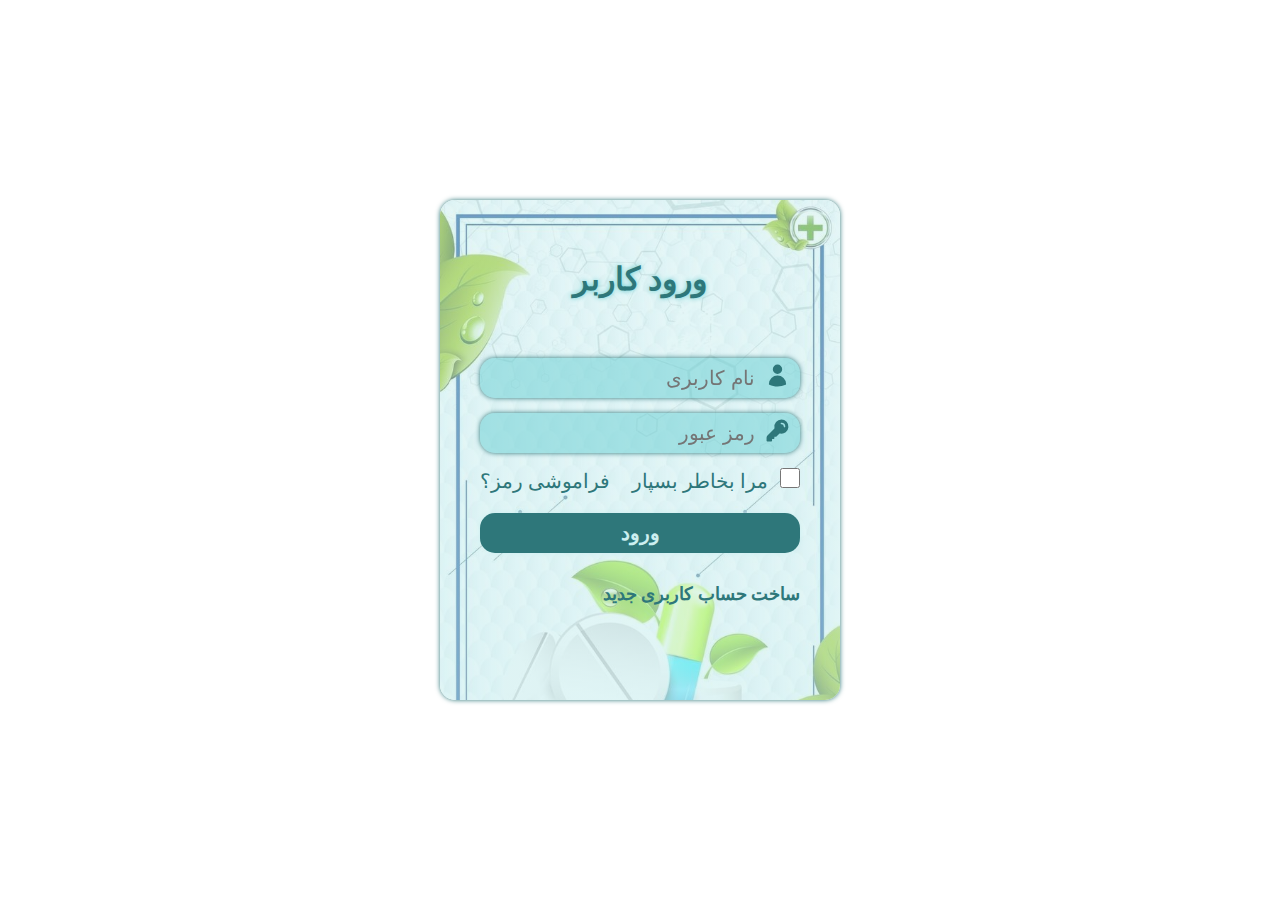
<file: sign-in/sign-in.html>
<!DOCTYPE html>
<html lang="fa" dir="rtl">
  <head>
    <meta charset="UTF-8" />
    <meta name="viewport" content="width=device-width, initial-scale=1.0" />
    <link rel="stylesheet" href="/sign-in/sign-in.css" />
    <title>Sign In</title>
  </head>
  <body>
    <form class="sign-in" action="#">
      <h1 class="sign-in_title">ورود کاربر</h1>
      <div class="inputs">
        <div class="input">
          <label for="#">
            <svg
              xmlns="http://www.w3.org/2000/svg"
              viewBox="0 0 24 24"
              fill="currentColor"
              class="icon"
            >
              <path
                fill-rule="evenodd"
                d="M7.5 6a4.5 4.5 0 1 1 9 0 4.5 4.5 0 0 1-9 0ZM3.751 20.105a8.25 8.25 0 0 1 16.498 0 .75.75 0 0 1-.437.695A18.683 18.683 0 0 1 12 22.5c-2.786 0-5.433-.608-7.812-1.7a.75.75 0 0 1-.437-.695Z"
                clip-rule="evenodd"
              />
            </svg>
          </label>
          <input
            type="text"
            class="sign-in_input"
            placeholder="نام کاربری"
            maxlength="20"
            required
          />
        </div>
        <div class="input">
          <label for="#">
            <svg
              xmlns="http://www.w3.org/2000/svg"
              viewBox="0 0 24 24"
              fill="currentColor"
              class="icon"
            >
              <path
                fill-rule="evenodd"
                d="M15.75 1.5a6.75 6.75 0 0 0-6.651 7.906c.067.39-.032.717-.221.906l-6.5 6.499a3 3 0 0 0-.878 2.121v2.818c0 .414.336.75.75.75H6a.75.75 0 0 0 .75-.75v-1.5h1.5A.75.75 0 0 0 9 19.5V18h1.5a.75.75 0 0 0 .53-.22l2.658-2.658c.19-.189.517-.288.906-.22A6.75 6.75 0 1 0 15.75 1.5Zm0 3a.75.75 0 0 0 0 1.5A2.25 2.25 0 0 1 18 8.25a.75.75 0 0 0 1.5 0 3.75 3.75 0 0 0-3.75-3.75Z"
                clip-rule="evenodd"
              />
            </svg>
          </label>
          <input
            type="password"
            class="sign-in_input"
            id="Password1"
            placeholder="رمز عبور"
            maxlength="8"
            required
          />
          <svg class="icon-eye" onclick="showPassword()" viewBox="0 0 576 512">
            <path
              d="M160 256C160 185.3 217.3 128 288 128C358.7 128 416 185.3 416 256C416 326.7 358.7 384 288 384C217.3 384 160 326.7 160 256zM288 336C332.2 336 368 300.2 368 256C368 211.8 332.2 176 288 176C287.3 176 286.7 176 285.1 176C287.3 181.1 288 186.5 288 192C288 227.3 259.3 256 224 256C218.5 256 213.1 255.3 208 253.1C208 254.7 208 255.3 208 255.1C208 300.2 243.8 336 288 336L288 336zM95.42 112.6C142.5 68.84 207.2 32 288 32C368.8 32 433.5 68.84 480.6 112.6C527.4 156 558.7 207.1 573.5 243.7C576.8 251.6 576.8 260.4 573.5 268.3C558.7 304 527.4 355.1 480.6 399.4C433.5 443.2 368.8 480 288 480C207.2 480 142.5 443.2 95.42 399.4C48.62 355.1 17.34 304 2.461 268.3C-.8205 260.4-.8205 251.6 2.461 243.7C17.34 207.1 48.62 156 95.42 112.6V112.6zM288 80C222.8 80 169.2 109.6 128.1 147.7C89.6 183.5 63.02 225.1 49.44 256C63.02 286 89.6 328.5 128.1 364.3C169.2 402.4 222.8 432 288 432C353.2 432 406.8 402.4 447.9 364.3C486.4 328.5 512.1 286 526.6 256C512.1 225.1 486.4 183.5 447.9 147.7C406.8 109.6 353.2 80 288 80V80z"
            />
          </svg>
        </div>
      </div>
      <div class="sign-in_forget">
        <div>
          <input id="click" type="checkbox" class="check-box" />
          <label for="click" class="check-box_text">مرا بخاطر بسپار</label>
        </div>
        <a class="forget-text" href="#">
          <label for="#">فراموشی رمز؟</label>
        </a>
      </div>
      <button class="submit" type="submit">ورود</button>
      <a class="new-account" href="/sign-up/sign-up.html"
        ><p>ساخت حساب کاربری جدید</p></a
      >
    </form>
    <script src="/sign-in/sign-in.js"></script>
  </body>
</html>
</file>
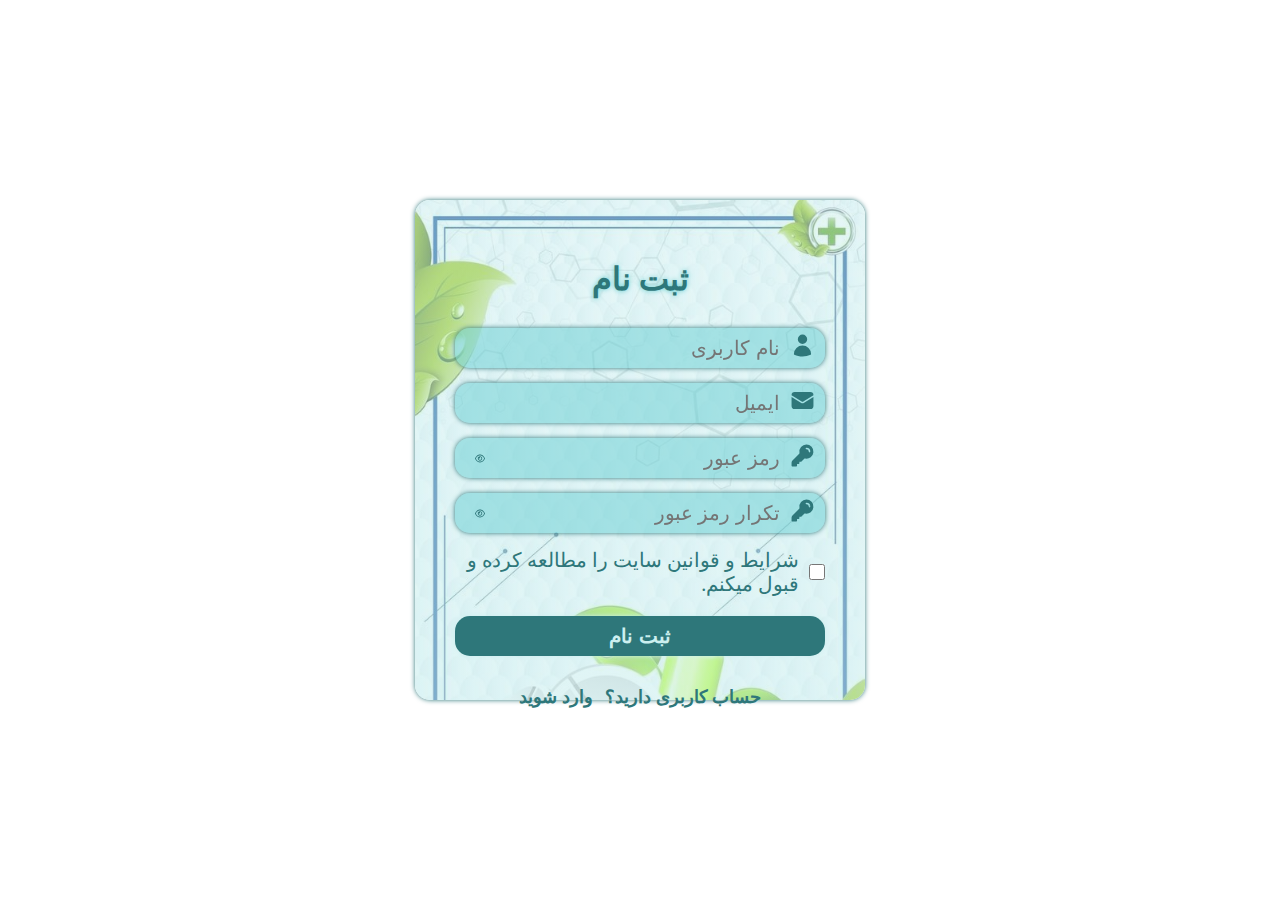
<file: sign-up/sign-up.html>
<!DOCTYPE html>
<html lang="fa" dir="rtl">
  <head>
    <meta charset="UTF-8" />
    <meta name="viewport" content="width=device-width, initial-scale=1.0" />
    <title>Document</title>
    <link rel="stylesheet" href="./sign-up.css" />
  </head>
  <body>
    <form class="sign-in" action="#">
      <h1 class="sign-in_title">ثبت نام</h1>
      <div class="inputs">
        <div class="input">
          <label for="#">
            <svg
              xmlns="http://www.w3.org/2000/svg"
              viewBox="0 0 24 24"
              fill="currentColor"
              class="icon"
            >
              <path
                fill-rule="evenodd"
                d="M7.5 6a4.5 4.5 0 1 1 9 0 4.5 4.5 0 0 1-9 0ZM3.751 20.105a8.25 8.25 0 0 1 16.498 0 .75.75 0 0 1-.437.695A18.683 18.683 0 0 1 12 22.5c-2.786 0-5.433-.608-7.812-1.7a.75.75 0 0 1-.437-.695Z"
                clip-rule="evenodd"
              />
            </svg>
          </label>
          <input
            type="text"
            class="sign-in_input"
            placeholder="نام کاربری"
            maxlength="20"
            required
          />
        </div>
        <div class="input">
          <label for="#">
            <svg
              xmlns="http://www.w3.org/2000/svg"
              viewBox="0 0 24 24"
              fill="currentColor"
              class="icon"
            >
              <path
                d="M1.5 8.67v8.58a3 3 0 0 0 3 3h15a3 3 0 0 0 3-3V8.67l-8.928 5.493a3 3 0 0 1-3.144 0L1.5 8.67Z"
              />
              <path
                d="M22.5 6.908V6.75a3 3 0 0 0-3-3h-15a3 3 0 0 0-3 3v.158l9.714 5.978a1.5 1.5 0 0 0 1.572 0L22.5 6.908Z"
              />
            </svg>
          </label>
          <input
            type="email"
            class="sign-in_input"
            placeholder="ایمیل"
            maxlength="22"
            required
          />
        </div>
        <div class="input">
          <label for="#">
            <svg
              xmlns="http://www.w3.org/2000/svg"
              viewBox="0 0 24 24"
              fill="currentColor"
              class="icon"
            >
              <path
                fill-rule="evenodd"
                d="M15.75 1.5a6.75 6.75 0 0 0-6.651 7.906c.067.39-.032.717-.221.906l-6.5 6.499a3 3 0 0 0-.878 2.121v2.818c0 .414.336.75.75.75H6a.75.75 0 0 0 .75-.75v-1.5h1.5A.75.75 0 0 0 9 19.5V18h1.5a.75.75 0 0 0 .53-.22l2.658-2.658c.19-.189.517-.288.906-.22A6.75 6.75 0 1 0 15.75 1.5Zm0 3a.75.75 0 0 0 0 1.5A2.25 2.25 0 0 1 18 8.25a.75.75 0 0 0 1.5 0 3.75 3.75 0 0 0-3.75-3.75Z"
                clip-rule="evenodd"
              />
            </svg>
          </label>
          <input
            type="password"
            class="sign-in_input"
            id="Password1"
            placeholder="رمز عبور"
            maxlength="8"
            required
          />
          <svg class="icon-eye" onclick="showPassword()" viewBox="0 0 576 512">
            <path
              d="M160 256C160 185.3 217.3 128 288 128C358.7 128 416 185.3 416 256C416 326.7 358.7 384 288 384C217.3 384 160 326.7 160 256zM288 336C332.2 336 368 300.2 368 256C368 211.8 332.2 176 288 176C287.3 176 286.7 176 285.1 176C287.3 181.1 288 186.5 288 192C288 227.3 259.3 256 224 256C218.5 256 213.1 255.3 208 253.1C208 254.7 208 255.3 208 255.1C208 300.2 243.8 336 288 336L288 336zM95.42 112.6C142.5 68.84 207.2 32 288 32C368.8 32 433.5 68.84 480.6 112.6C527.4 156 558.7 207.1 573.5 243.7C576.8 251.6 576.8 260.4 573.5 268.3C558.7 304 527.4 355.1 480.6 399.4C433.5 443.2 368.8 480 288 480C207.2 480 142.5 443.2 95.42 399.4C48.62 355.1 17.34 304 2.461 268.3C-.8205 260.4-.8205 251.6 2.461 243.7C17.34 207.1 48.62 156 95.42 112.6V112.6zM288 80C222.8 80 169.2 109.6 128.1 147.7C89.6 183.5 63.02 225.1 49.44 256C63.02 286 89.6 328.5 128.1 364.3C169.2 402.4 222.8 432 288 432C353.2 432 406.8 402.4 447.9 364.3C486.4 328.5 512.1 286 526.6 256C512.1 225.1 486.4 183.5 447.9 147.7C406.8 109.6 353.2 80 288 80V80z"
            />
          </svg>
        </div>
        <div class="input">
          <label for="#">
            <svg
              xmlns="http://www.w3.org/2000/svg"
              viewBox="0 0 24 24"
              fill="currentColor"
              class="icon"
            >
              <path
                fill-rule="evenodd"
                d="M15.75 1.5a6.75 6.75 0 0 0-6.651 7.906c.067.39-.032.717-.221.906l-6.5 6.499a3 3 0 0 0-.878 2.121v2.818c0 .414.336.75.75.75H6a.75.75 0 0 0 .75-.75v-1.5h1.5A.75.75 0 0 0 9 19.5V18h1.5a.75.75 0 0 0 .53-.22l2.658-2.658c.19-.189.517-.288.906-.22A6.75 6.75 0 1 0 15.75 1.5Zm0 3a.75.75 0 0 0 0 1.5A2.25 2.25 0 0 1 18 8.25a.75.75 0 0 0 1.5 0 3.75 3.75 0 0 0-3.75-3.75Z"
                clip-rule="evenodd"
              />
            </svg>
          </label>
          <input
            type="password"
            id="Password2"
            class="sign-in_input"
            placeholder="تکرار رمز عبور"
            maxlength="8"
            required
          />
          <svg class="icon-eye" onclick="showPassword()" viewBox="0 0 576 512">
            <path
              d="M160 256C160 185.3 217.3 128 288 128C358.7 128 416 185.3 416 256C416 326.7 358.7 384 288 384C217.3 384 160 326.7 160 256zM288 336C332.2 336 368 300.2 368 256C368 211.8 332.2 176 288 176C287.3 176 286.7 176 285.1 176C287.3 181.1 288 186.5 288 192C288 227.3 259.3 256 224 256C218.5 256 213.1 255.3 208 253.1C208 254.7 208 255.3 208 255.1C208 300.2 243.8 336 288 336L288 336zM95.42 112.6C142.5 68.84 207.2 32 288 32C368.8 32 433.5 68.84 480.6 112.6C527.4 156 558.7 207.1 573.5 243.7C576.8 251.6 576.8 260.4 573.5 268.3C558.7 304 527.4 355.1 480.6 399.4C433.5 443.2 368.8 480 288 480C207.2 480 142.5 443.2 95.42 399.4C48.62 355.1 17.34 304 2.461 268.3C-.8205 260.4-.8205 251.6 2.461 243.7C17.34 207.1 48.62 156 95.42 112.6V112.6zM288 80C222.8 80 169.2 109.6 128.1 147.7C89.6 183.5 63.02 225.1 49.44 256C63.02 286 89.6 328.5 128.1 364.3C169.2 402.4 222.8 432 288 432C353.2 432 406.8 402.4 447.9 364.3C486.4 328.5 512.1 286 526.6 256C512.1 225.1 486.4 183.5 447.9 147.7C406.8 109.6 353.2 80 288 80V80z"
            />
          </svg>
        </div>
      </div>
      <div class="Check-Box">
        <input id="click" type="checkbox" class="check-box" required />
        <label for="click" class="check-box_text"
          >شرایط و قوانین سایت را مطالعه کرده و قبول میکنم.</label
        >
      </div>
      <button class="submit" type="submit">ثبت نام</button>
      <div class="new-account_container">
        <span class="new-account_text">حساب کاربری دارید؟</span>
        <a class="new-account" href="/sign-in/sign-in.html">وارد شوید</a>
      </div>
    </form>
    <script src="/sign-up/sign-up.js"></script>
  </body>
</html>
</file>
<file: sign-in/sign-in.css>
* {
  margin: 0;
  padding: 0;
  box-sizing: border-box;
}
html {
  font-size: 10px;
}
body {
  display: flex;
  justify-content: center;
  align-items: center;
  height: 100vh;
  margin: 0 auto;
}

.sign-in {
  width: 40rem;
  height: 50rem;
  background: linear-gradient(
      rgba(204, 239, 240, 0.5),
      rgba(204, 239, 240, 0.6)
    ),
    url(/images/Free\ \ Simple\,\ Safe\,\ Medication\ Background\ Images\,\ Stylish\ \ Simple\ \ Green\ \ Safe\ Medication\ \ Poster\ Background\ Photo\ Background\ PNG\ and\ Vectors.jpeg);
  background-size: cover;
  background-repeat: no-repeat;
  box-shadow: 0 0 5px #2e777a;
  border-radius: 15px;
  -webkit-border-radius: 15px;
  -moz-border-radius: 15px;
  -ms-border-radius: 15px;
  -o-border-radius: 15px;
  padding: 2rem 4rem;
}
.sign-in_title {
  font-size: 3.2rem;
  margin-bottom: 6rem;
  margin-top: 4rem;
  text-align: center;
  color: #2e777a;
  text-shadow: 0 0 5px #66ced1;
}
.inputs {
  display: flex;
  flex-direction: column;
}
.input {
  display: flex;
  align-items: center;
  margin-bottom: 1.5rem;
  height: 4rem;
  box-shadow: 0 0 5px #2e777a;
  border: none;
  border-radius: 15px;
  -webkit-border-radius: 15px;
  -moz-border-radius: 15px;
  -ms-border-radius: 15px;
  -o-border-radius: 15px;
  background-color: rgba(102, 206, 209, 0.5);
  backdrop-filter: blur(0.1px);
  padding: 0 1rem;
  outline: none;
  font-size: 2rem;
  color: #2e777a;
}
.icon {
  width: 2.5rem;
  height: 2.5rem;
  margin-left: 1rem;
}
.sign-in_input {
  background-color: transparent;
  height: 4rem;
  border: none;
  outline: none;
  font-size: 2rem;
  color: #2e777a;
}
.sign-in_forget {
  display: flex;
  justify-content: space-between;
  align-items: center;
  margin-bottom: 2rem;
}
.check-box {
  cursor: pointer;
  width: 2rem;
  height: 2rem;
  margin-left: 1rem;
}
.check-box_text {
  cursor: pointer;
  font-size: 2rem;
  color: #2e777a;
}
.forget-text {
  font-size: 2rem;
  text-decoration: none;
  color: #2e777a;
}
.submit {
  margin-bottom: 3rem;
  width: 100%;
  height: 4rem;
  background-color: #2e777a;
  color: #cceff0;
  font-size: 2rem;
  font-weight: 700;
  border: none;
  border-radius: 15px;
  box-shadow: 0 0 5px #cceff0;
  -webkit-border-radius: 15px;
  -moz-border-radius: 15px;
  -ms-border-radius: 15px;
  -o-border-radius: 15px;
  transition: all 0.3s;
  -webkit-transition: all 0.3s;
  -moz-transition: all 0.3s;
  -ms-transition: all 0.3s;
  -o-transition: all 0.3s;
  cursor: pointer;
}
.submit:hover {
  background-color: #cceff0;
  color: #2e777a;
  box-shadow: 0 0 5px #2e777a;
}
.new-account {
  font-size: 1.8rem;
  font-weight: 700;
  color: #2e777a;
  text-decoration: none;
}
</file>
<file: sign-up/sign-up.css>
* {
  margin: 0;
  padding: 0;
  box-sizing: border-box;
}
html {
  font-size: 10px;
}
body {
  display: flex;
  justify-content: center;
  align-items: center;
  height: 100vh;
  margin: 0 auto;
}

.sign-in {
  width: 45rem;
  height: 50rem;
  background: linear-gradient(
      rgba(204, 239, 240, 0.5),
      rgba(204, 239, 240, 0.6)
    ),
    url(/images/Free\ \ Simple\,\ Safe\,\ Medication\ Background\ Images\,\ Stylish\ \ Simple\ \ Green\ \ Safe\ Medication\ \ Poster\ Background\ Photo\ Background\ PNG\ and\ Vectors.jpeg);
  background-size: cover;
  background-repeat: no-repeat;
  box-shadow: 0 0 5px #2e777a;
  border-radius: 15px;
  -webkit-border-radius: 15px;
  -moz-border-radius: 15px;
  -ms-border-radius: 15px;
  -o-border-radius: 15px;
  padding: 2rem 4rem;
}
.sign-in_title {
  font-size: 3.2rem;
  margin-bottom: 3rem;
  margin-top: 4rem;
  text-align: center;
  color: #2e777a;
  text-shadow: 0 0 5px #66ced1;
}
.inputs {
  display: flex;
  flex-direction: column;
}
.input {
  display: flex;
  align-items: center;
  margin-bottom: 1.5rem;
  height: 4rem;
  box-shadow: 0 0 5px #2e777a;
  border: none;
  border-radius: 15px;
  -webkit-border-radius: 15px;
  -moz-border-radius: 15px;
  -ms-border-radius: 15px;
  -o-border-radius: 15px;
  background-color: rgba(102, 206, 209, 0.5);
  backdrop-filter: blur(0.1px);
  padding: 0 1rem;
  outline: none;
  font-size: 2rem;
  color: #2e777a;
}
.icon,
.icon-eye {
  width: 2.5rem;
  height: 2.5rem;
  margin-left: 1rem;
}
.icon-eye {
  fill: #2e777a;
  margin-right: 3rem;
  cursor: pointer;
}
.sign-in_input {
  background-color: transparent;
  height: 4rem;
  border: none;
  outline: none;
  font-size: 2rem;
  color: #2e777a;
}
.Check-Box {
  display: flex;
  align-items: center;
  margin-bottom: 2rem;
}
.check-box {
  cursor: pointer;
  width: 2rem;
  height: 2rem;
  margin-left: 1rem;
}
.check-box_text {
  cursor: pointer;
  font-size: 2rem;
  color: #2e777a;
}
.forget-text {
  font-size: 2rem;
  text-decoration: none;
  color: #2e777a;
}
.submit {
  margin-bottom: 3rem;
  width: 100%;
  height: 4rem;
  background-color: #2e777a;
  color: #cceff0;
  font-size: 2rem;
  font-weight: 700;
  border: none;
  border-radius: 15px;
  box-shadow: 0 0 5px #cceff0;
  -webkit-border-radius: 15px;
  -moz-border-radius: 15px;
  -ms-border-radius: 15px;
  -o-border-radius: 15px;
  transition: all 0.3s;
  -webkit-transition: all 0.3s;
  -moz-transition: all 0.3s;
  -ms-transition: all 0.3s;
  -o-transition: all 0.3s;
  cursor: pointer;
}
.submit:hover {
  background-color: #cceff0;
  color: #2e777a;
  box-shadow: 0 0 5px #2e777a;
}
.new-account_text {
  margin-left: 1rem;
}
.new-account_container {
  text-align: center;
}
.new-account,
.new-account_text {
  font-size: 1.8rem;
  font-weight: 700;
  color: #2e777a;
  text-decoration: none;
}
</file>
